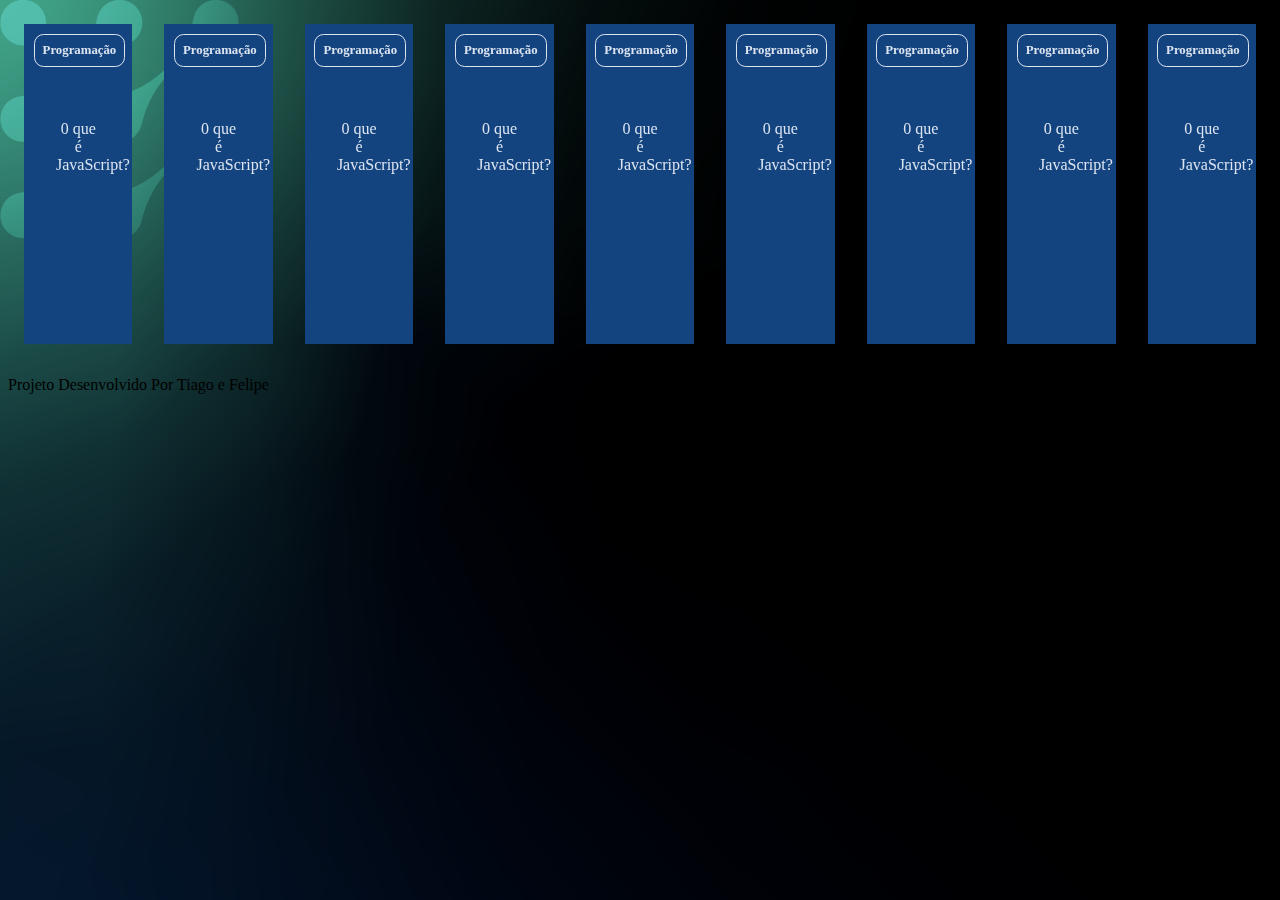
<file: index.html>
<!DOCTYPE html>
<html lang="pt-br">
<head>
  <meta charset="UTF-8">
    <meta name="viewport" content="width=device-width, initial-scale=1.0">
    <title>Flashcard</title>
    <link rel="stylesheet" href="style.css">
</head>
<body>
    <main>
        <section id="container">
          <article class="cartao">
            <div class="cartao__conteudo">
                <h3>Programação</h3>
                <div class="cartao__conteudo__pergunta">
                    <p>0 que é JavaScript?</p>
                </div>
                <div class="cartao__conteudo__resposta">
                    <p>0 JavaScript é uma linguagem de programação</p>
                </div>
            </div>
        </article>
        <article class="cartao">
          <div class="cartao__conteudo">
              <h3>Programação</h3>
              <div class="cartao__conteudo__pergunta">
                  <p>0 que é JavaScript?</p>
              </div>
              <div class="cartao__conteudo__resposta">
                  <p>0 JavaScript é uma linguagem de programação</p>
              </div>
          </div>
      </article>
      <article class="cartao">
        <div class="cartao__conteudo">
            <h3>Programação</h3>
            <div class="cartao__conteudo__pergunta">
                <p>0 que é JavaScript?</p>
            </div>
            <div class="cartao__conteudo__resposta">
                <p>0 JavaScript é uma linguagem de programação</p>
            </div>
        </div>
    </article>
    <article class="cartao">
      <div class="cartao__conteudo">
          <h3>Programação</h3>
          <div class="cartao__conteudo__pergunta">
              <p>0 que é JavaScript?</p>
          </div>
          <div class="cartao__conteudo__resposta">
              <p>0 JavaScript é uma linguagem de programação</p>
          </div>
      </div>
  </article>
  <article class="cartao">
    <div class="cartao__conteudo">
        <h3>Programação</h3>
        <div class="cartao__conteudo__pergunta">
            <p>0 que é JavaScript?</p>
        </div>
        <div class="cartao__conteudo__resposta">
            <p>0 JavaScript é uma linguagem de programação</p>
        </div>
    </div>
</article>
<article class="cartao">
  <div class="cartao__conteudo">
      <h3>Programação</h3>
      <div class="cartao__conteudo__pergunta">
          <p>0 que é JavaScript?</p>
      </div>
      <div class="cartao__conteudo__resposta">
          <p>0 JavaScript é uma linguagem de programação</p>
      </div>
  </div>
</article>
<article class="cartao">
  <div class="cartao__conteudo">
      <h3>Programação</h3>
      <div class="cartao__conteudo__pergunta">
          <p>0 que é JavaScript?</p>
      </div>
      <div class="cartao__conteudo__resposta">
          <p>0 JavaScript é uma linguagem de programação</p>
      </div>
  </div>
</article>
<article class="cartao">
  <div class="cartao__conteudo">
      <h3>Programação</h3>
      <div class="cartao__conteudo__pergunta">
          <p>0 que é JavaScript?</p>
      </div>
      <div class="cartao__conteudo__resposta">
          <p>0 JavaScript é uma linguagem de programação</p>
      </div>
  </div>
</article>
<article class="cartao">
  <div class="cartao__conteudo">
      <h3>Programação</h3>
      <div class="cartao__conteudo__pergunta">
          <p>0 que é JavaScript?</p>
      </div>
      <div class="cartao__conteudo__resposta">
          <p>0 JavaScript é uma linguagem de programação</p>
      </div>
  </div>
</article>
    </section>
    </main>
     <p>Projeto Desenvolvido Por Tiago e Felipe</p>
    </footer>
</body>
</html>
</file>
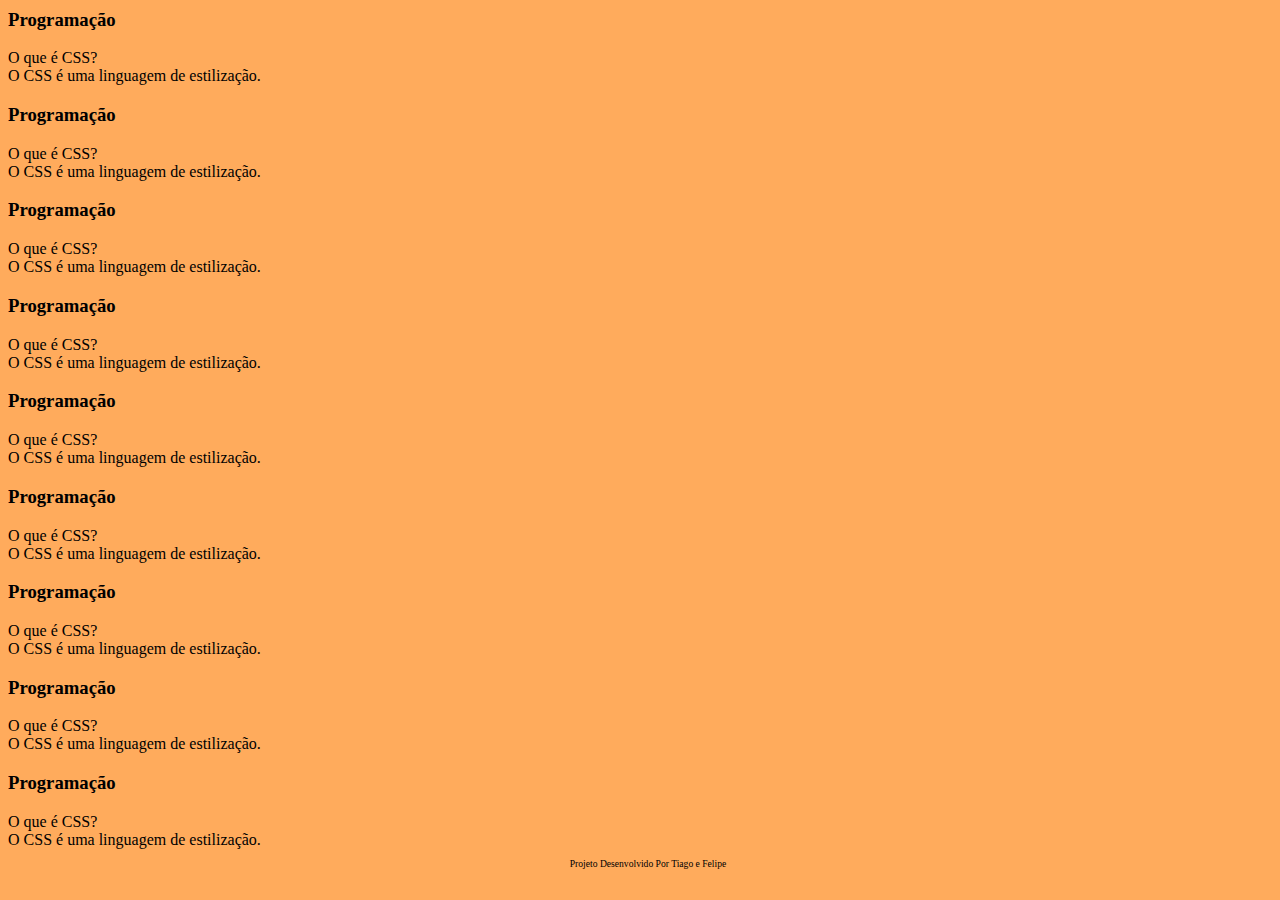
<file: Assents/index.html>
<!DOCTYPE html>
<html lang="pt-br">
<head>
  <meta charset="UTF-8">
    <meta name="viewport" content="width=device-width, initial-scale=1.0">
    <title>Flashcard</title>
    <link rel="stylesheet" href="style.css">
</head>
<body>
    <main>

    </main>
    <footer> 
<article class="cartao">
    <div class="cartao__conteudo">
            <h3> Programação </h3>
                  <div class="cartao__conteudo__pergunta">
                        O que é CSS?
                    </div>                        
                   <div class="cartao__conteudo__resposta">
                        O CSS é uma linguagem de estilização.
                     </div>
                    </div>
                        
     </article>

<article class="cartao">
    <div class="cartao__conteudo">
            <h3> Programação </h3>
                  <div class="cartao__conteudo__pergunta">
                        O que é CSS?
                    </div>                        
                   <div class="cartao__conteudo__resposta">
                        O CSS é uma linguagem de estilização.
                     </div>
                    </div>
                        
     </article>

<article class="cartao">
    <div class="cartao__conteudo">
            <h3> Programação </h3>
                  <div class="cartao__conteudo__pergunta">
                        O que é CSS?
                    </div>                        
                   <div class="cartao__conteudo__resposta">
                        O CSS é uma linguagem de estilização.
                     </div>
                    </div>
                        
     </article>

<article class="cartao">
    <div class="cartao__conteudo">
            <h3> Programação </h3>
                  <div class="cartao__conteudo__pergunta">
                        O que é CSS?
                    </div>                        
                   <div class="cartao__conteudo__resposta">
                        O CSS é uma linguagem de estilização.
                     </div>
                    </div>
                        
     </article>

<article class="cartao">
    <div class="cartao__conteudo">
            <h3> Programação </h3>
                  <div class="cartao__conteudo__pergunta">
                        O que é CSS?
                    </div>                        
                   <div class="cartao__conteudo__resposta">
                        O CSS é uma linguagem de estilização.
                     </div>
                    </div>
                        
     </article>

<article class="cartao">
    <div class="cartao__conteudo">
            <h3> Programação </h3>
                  <div class="cartao__conteudo__pergunta">
                        O que é CSS?
                    </div>                        
                   <div class="cartao__conteudo__resposta">
                        O CSS é uma linguagem de estilização.
                     </div>
                    </div>
                        
     </article>

<article class="cartao">
    <div class="cartao__conteudo">
            <h3> Programação </h3>
                  <div class="cartao__conteudo__pergunta">
                        O que é CSS?
                    </div>                        
                   <div class="cartao__conteudo__resposta">
                        O CSS é uma linguagem de estilização.
                     </div>
                    </div>
                        
     </article>

<article class="cartao">
    <div class="cartao__conteudo">
            <h3> Programação </h3>
                  <div class="cartao__conteudo__pergunta">
                        O que é CSS?
                    </div>                        
                   <div class="cartao__conteudo__resposta">
                        O CSS é uma linguagem de estilização.
                     </div>
                    </div>
                        
     </article>

<article class="cartao">
    <div class="cartao__conteudo">
            <h3> Programação </h3>
                  <div class="cartao__conteudo__pergunta">
                        O que é CSS?
                    </div>                        
                   <div class="cartao__conteudo__resposta">
                        O CSS é uma linguagem de estilização.
                     </div>
                    </div>
                        
     </article>

<article class="cartao">
    <div class="cartao__conteudo">
            <h3> Programação </h3>
                  <div class="cartao__conteudo__pergunta">
                        O que é CSS?
                    </div>                        
                   <div class="cartao__conteudo__resposta">
                        O CSS é uma linguagem de estilização.
                     </div>
                    </div>
                        
     </article>
     <p>Projeto Desenvolvido Por Tiago e Felipe</p>
    </footer>

</body>
</html>
</file>
<file: style.css>
:root {
    --text-color: #DBE4EF;
    --card-front-color: #144480;
    --card-back-color: #00F4BF;
}
body {
    background-color: rgb(182, 140, 101);
}
#container {
    display:flex ;

}.cartao:hover .cartao__conteudo {
    transform: rotateY(180deg);
}
.cartao__conteudo__pergunta,
.cartao__conteudo__resposta {
    backface-visibility: hidden;
    position: absolute;
    height: 100%;
    width: 100%;
}
footer {
    background-color: rgb(182, 140, 101);
    color: rgb(0, 0, 0);
    bottom:0;
    position:fixed;
    width:100%;
}
footer p{
    text-align: center;
    font-size: 0.6rem;
    height:2rem;
    margin-top: 0,5rem;
}

#container {
    display: flex;
}

.cartao {
    margin: 1rem 1rem;
    height: 20rem;
    flex-grow: 1;
    flex-basis: calc(33% - 6rem);
}
.cartao__conteudo {
 text-align: center;
 height: 100%;
 background-color: var(--card-front-color);
 transform-style: preserve-3d;
transition: transform 300ms ease-in-out;
}
.cartao__conteudo h3 {
    color: var(--text-color);
    border: 1px solid var(--text-color);
    text-align: left;
    padding: 0.5rem;
    position: absolute;
    margin: 0.6rem;
    border-radius: 0.6rem;
    font-size: 1vw;
    backface-visibility: hidden;
}

.cartao__conteudo__pergunta p{
    color: var(--text-color);
    font-weight: 500;.
}


.cartao__conteudo__resposta p{
    color: var(--card-back-color);
    font-weight: 700;
}
.cartao__conteudo__resposta {
    transform: rotateY(180deg);
}
.cartao__conteudo p {
    margin-top: 1rem;
    padding: 2rem;
    margin-top: 4rem;
}
body {
    background: url('img/bg-desktop.webp');
    font-family: Bai Jamjuree;
}
</file>
<file: Assents/style.css>
body {
    background-color: rgb(255, 171, 92);
}
footer {
    background-color: rgb(255, 171, 92);
    color: rgb(0, 0, 0);
    bottom:0;
    position:fixed;
    width:100%;
}
footer p{
    text-align: center;
    font-size: 0.6rem;
    height:2rem;
    margin-top: 0,5rem;
}
</file>
